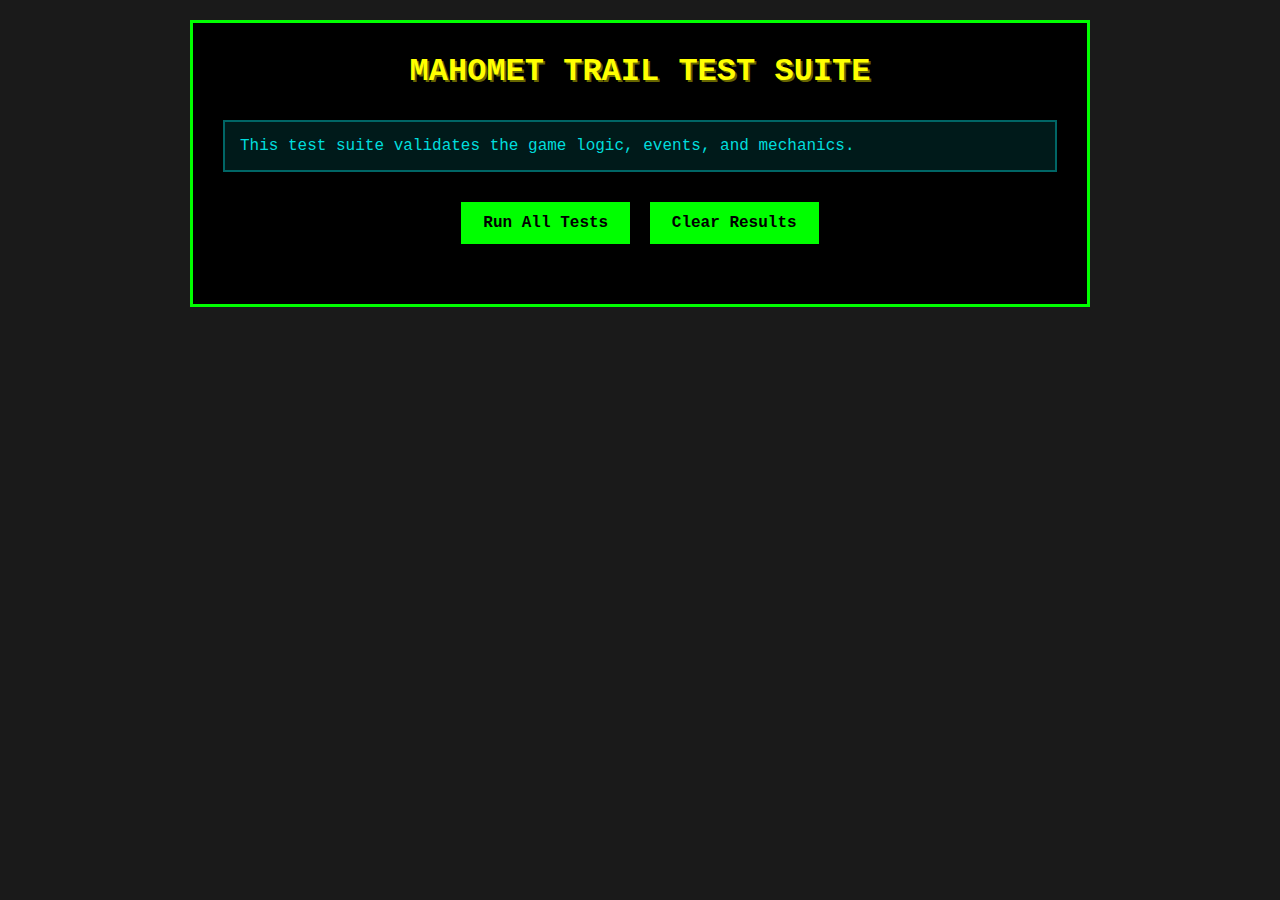
<file: test.html>
<!DOCTYPE html>
<html lang="en">
<head>
    <meta charset="UTF-8">
    <meta name="viewport" content="width=device-width, initial-scale=1.0">
    <title>Mahomet Trail - Test Suite</title>
    <style>
        * {
            margin: 0;
            padding: 0;
            box-sizing: border-box;
        }

        body {
            font-family: 'Courier New', monospace;
            background-color: #1a1a1a;
            color: #00ff00;
            padding: 20px;
        }

        .test-container {
            max-width: 900px;
            margin: 0 auto;
            background-color: #000;
            border: 3px solid #00ff00;
            padding: 30px;
        }

        h1 {
            color: #ffff00;
            text-align: center;
            margin-bottom: 30px;
            font-size: 2rem;
            text-shadow: 2px 2px #666600;
        }

        .test-section {
            margin: 20px 0;
            border: 2px solid #006600;
            padding: 15px;
            background-color: #001a00;
        }

        .test-section h2 {
            color: #00dddd;
            margin-bottom: 15px;
            font-size: 1.3rem;
        }

        .test-case {
            padding: 10px;
            margin: 8px 0;
            border-left: 4px solid #666;
            background-color: #000;
        }

        .test-case.pass {
            border-left-color: #00ff00;
        }

        .test-case.fail {
            border-left-color: #ff0000;
        }

        .test-name {
            font-weight: bold;
            margin-bottom: 5px;
        }

        .test-result {
            margin-left: 20px;
            font-size: 0.9rem;
        }

        .pass .test-name::before {
            content: "✓ ";
            color: #00ff00;
            font-weight: bold;
        }

        .fail .test-name::before {
            content: "✗ ";
            color: #ff0000;
            font-weight: bold;
        }

        .test-detail {
            color: #888;
            font-size: 0.85rem;
            margin-left: 20px;
        }

        .summary {
            background-color: #003300;
            border: 3px solid #00ff00;
            padding: 20px;
            margin-top: 30px;
            text-align: center;
        }

        .summary h2 {
            color: #ffff00;
            margin-bottom: 10px;
        }

        .summary .stats {
            font-size: 1.2rem;
            margin: 10px 0;
        }

        .summary .pass-count {
            color: #00ff00;
        }

        .summary .fail-count {
            color: #ff0000;
        }

        button {
            background-color: #00ff00;
            color: #000;
            border: 2px solid #00ff00;
            padding: 10px 20px;
            font-family: 'Courier New', monospace;
            font-size: 1rem;
            font-weight: bold;
            cursor: pointer;
            margin: 10px 5px;
            display: inline-block;
        }

        button:hover {
            background-color: #000;
            color: #00ff00;
        }

        .button-container {
            text-align: center;
            margin: 20px 0;
        }

        .info {
            color: #00dddd;
            background-color: #001a1a;
            padding: 15px;
            margin: 20px 0;
            border: 2px solid #006666;
        }
    </style>
</head>
<body>
    <div class="test-container">
        <h1>MAHOMET TRAIL TEST SUITE</h1>

        <div class="info">
            <p>This test suite validates the game logic, events, and mechanics.</p>
        </div>

        <div class="button-container">
            <button id="run-tests">Run All Tests</button>
            <button id="clear-results">Clear Results</button>
        </div>

        <div id="test-results"></div>

        <div id="summary" class="summary" style="display: none;">
            <h2>Test Summary</h2>
            <div class="stats">
                <span class="pass-count">Passed: <span id="pass-count">0</span></span> |
                <span class="fail-count">Failed: <span id="fail-count">0</span></span> |
                <span>Total: <span id="total-count">0</span></span>
            </div>
        </div>
    </div>

    <!-- Load game data -->
    <script src="gamedata.js"></script>
    <script src="test.js"></script>
</body>
</html>
</file>
